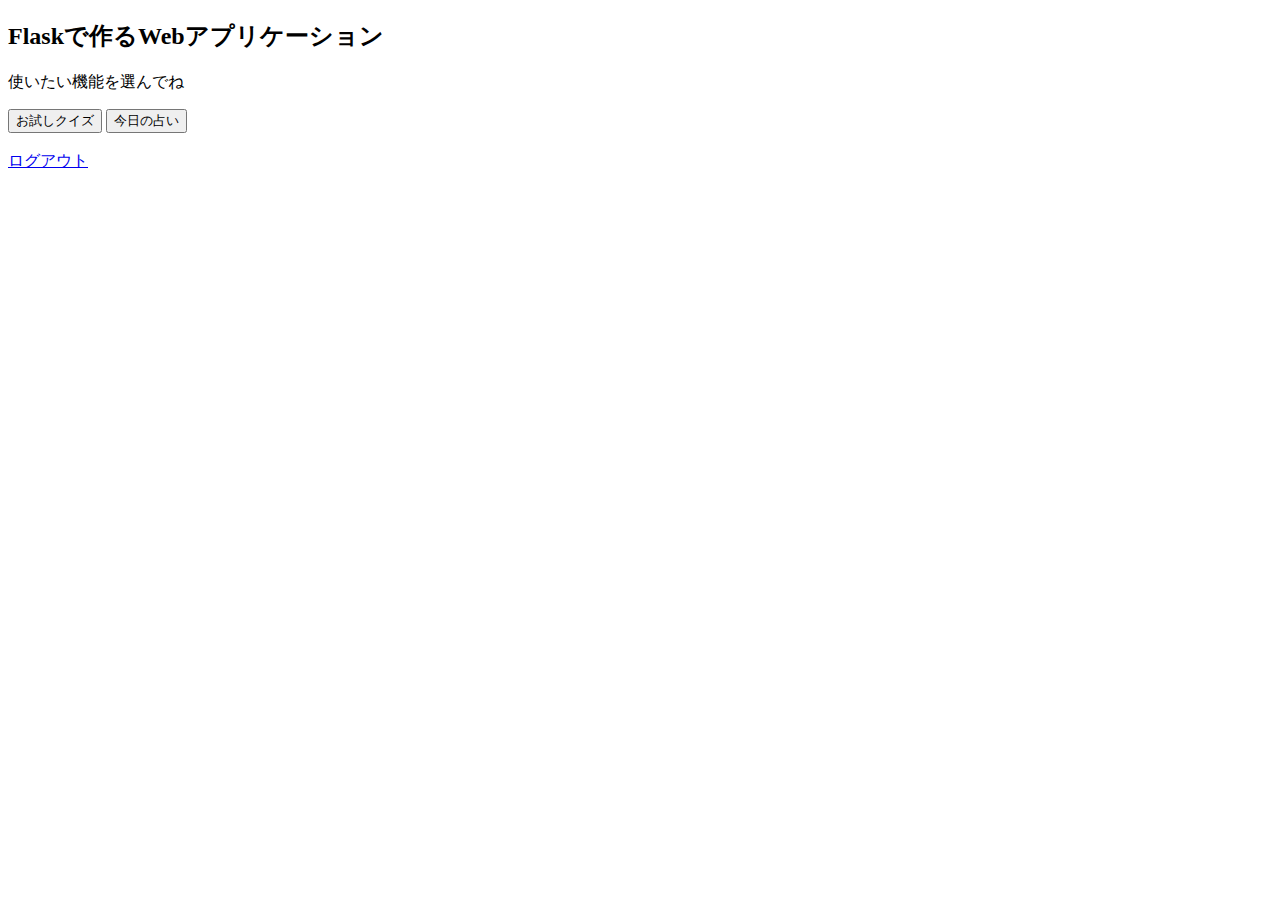
<file: index.html>
<!doctype html>
<html lang="ja">
    <head>
        <meta charset="utf-8">
        <title>index</title>
    </head>
    <body>
        <h2>Flaskで作るWebアプリケーション</h2>
        <p>使いたい機能を選んでね</p>
        <button onclick="location.href='/quiz_game'">お試しクイズ</button>
        <button onclick="location.href='/uranai'">今日の占い</button>
        <br>
        <br>
        <a href="/logout">ログアウト</a>
    </body>
</html>
</file>
